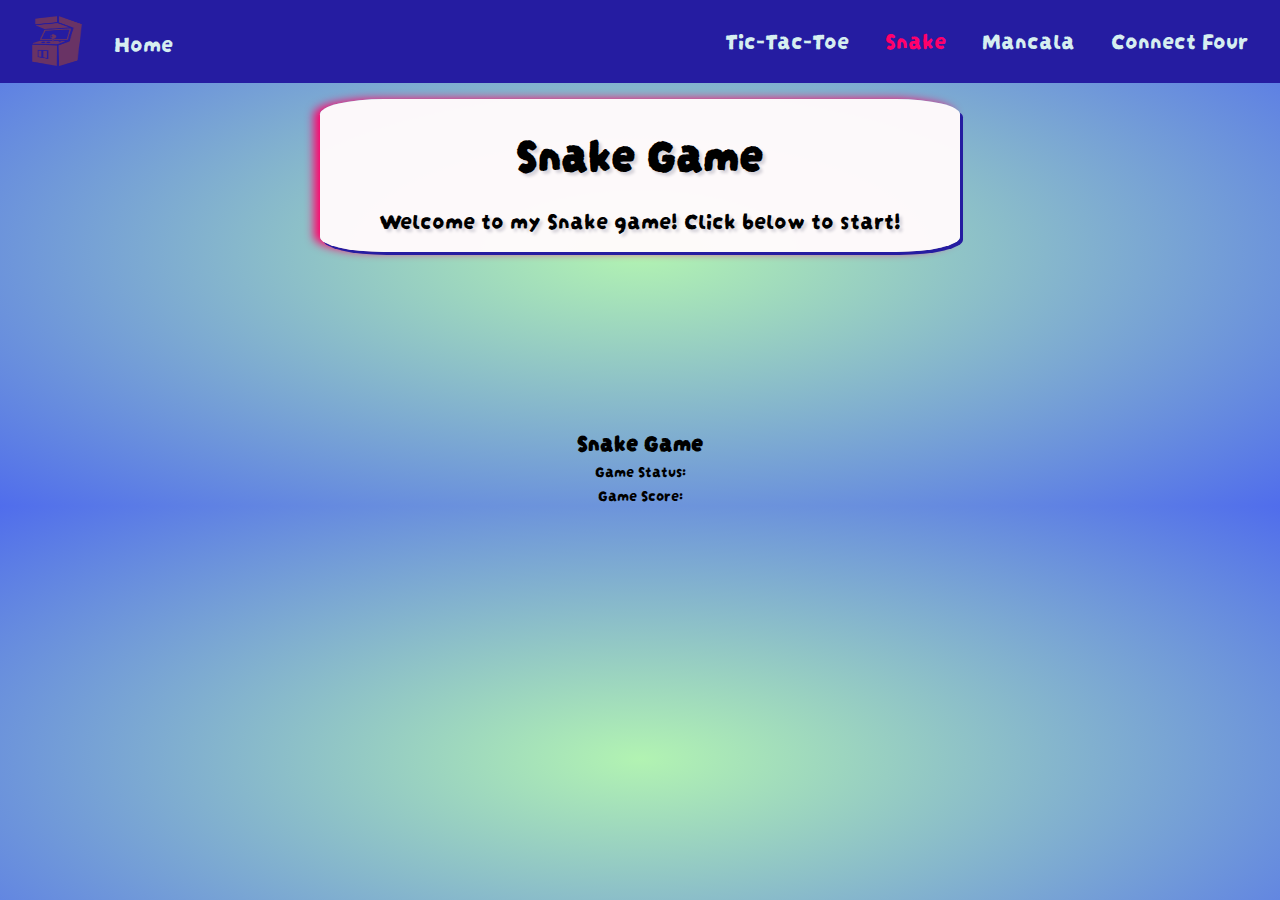
<file: arcade/snakepage.html>
<!DOCTYPE html>
<html lang="en">
<head>
    <meta charset="UTF-8">
    <meta http-equiv="X-UA-Compatible" content="IE=edge">
    <meta name="viewport" content="width=device-width, initial-scale=1.0">
    <title>Jack's Snake Game</title>
    <link rel="stylesheet" href="style.css">
</head>
<body>
<header>
   <div class = "header-left" >
       <a href="index.html" class="logo"><img src="./images_and_assets/logo.png" alt="logo for Jack's Arcade" width="50px" height="50px"></a>
        <a href="index.html">Home</a>
    </div> 
   <div class = "header-right" >
        <a class="tictactoe" href="./tictactoepage.html">Tic-Tac-Toe</a>
        <a class="snake active" href="./snakepage.html">Snake</a>
        <a class="mancala" href="./mancalapage.html">Mancala</a>
        <a class="connectfour" href="./connectfourpage.html">Connect Four</a>
   </div>
</header>
<main>
    <div class="welcome-container">
        <h1>Snake Game</h1>
        <p class="welcome-text">Welcome to my Snake game! Click below to start!</p>
    </div>
    <div class="game-box">
        <canvas id="canvas"></canvas>
    </div>
    <div class="game-info">
        <h2>Snake Game</h2>
        <p id="game-status">Game Status:</p>
        <p id="game-score">Game Score:</p>
    </div>
</main>
    <script src="appSnake.js"></script>
</body>
</html>
</file>
<file: arcade/style.css>
@import url('https://fonts.googleapis.com/css2?family=Bebas+Neue&family=Darumadrop+One&family=IBM+Plex+Sans&family=Poppins&display=swap');
* { 
    margin:0;
    padding:0;
    box-sizing: border-box; 
    text-align: center;
    font-family:"Darumadrop One", "Poppins", "Bebas Neue",serif;
}

body {
    background-color: #cccccc;
    background-image: radial-gradient(rgb(178, 243, 178), rgb(80, 109, 236));;
}

header {
    overflow:hidden;
    background-color: rgb(37, 28, 161);
    padding: 1rem 1rem;
    margin:0px;
    display:flex;
    justify-content: space-between;
    align-items: center; 
}

header .header-left {
    display:flex;
    align-items: center;
}

header a {
    font-size:1.5rem;
    text-decoration: none;
    color:rgb(214, 238, 240);
    margin:0rem 0.5rem;
    padding:0rem 0.5rem;
    line-height:1rem;
}

header a.logo {
    font-size:1rem; /*same value as the line height in header a so that header doesn't increase in size when font gets bigger for responsive design */
}

header a:hover {
    color:#0ee00e;
}

header a.active { 
    color:rgb(255, 0, 106);
}

main {
    display:flex;
    flex-flow:column nowrap;
}

main > .game-container { 
    display:flex;
    flex-flow:row wrap;
    justify-content: space-around;
    gap:3rem;
    width:40rem;
    margin:auto;
    padding:0.5rem;
    border:10px ridge rgb(255, 0, 106);
    border-radius:5%;
    background-color: rgba(255, 255, 255, 0.975);
}

main > .welcome-container {
    padding:0.5rem;
    width:50vw;
    margin:1rem auto;
    background-color: rgba(255, 250, 251, 0.975);
    border-radius:10%;
    font-size: 1.5rem;
    text-shadow: 3px 3px 3px #d6d3da;
    box-shadow: 3px 3px rgb(37, 28, 161), -0.25em 0 .4em rgb(255, 0, 106);
}

main > .welcome-container > * {
    font-family:"Darumadrop One", serif;
    color:black;
    padding:0.5rem;  
}

.arcade-name {  
    margin:auto;
}

.welcome-text {
    margin:auto;
}

.game {
    width:12rem;
    height:12rem;
    padding:0rem;
    border-radius:100%;
    overflow:hidden;
    box-shadow: 3px 3px rgb(92, 17, 190), -0.25em 0 .3em rgb(255, 0, 106);
}

.game:hover {
    box-shadow: 3px 3px rgb(255, 0, 106), -0.25em 0 .3em rgb(92, 17, 190);
    border:3px solid rgb(51, 7, 153);
}


/* media queries rough draft */
@media screen and (max-width:500px) {
    header {
        flex-flow:column nowrap;
        justify-content: center;
        padding:0;
        margin:0 auto;
    }

    header a { 
        display:flex;
        flex-flow:column nowrap;
        margin:0.5rem 1rem;
        padding:1rem;
        font-size: 2.5rem;
        border-bottom: 2.5px solid grey;
        
    }

    main {
        flex-flow:row wrap;
    }

    .game-container {
        flex-flow:column nowrap;
    }

    main > .welcome-container {
        width:90vw;
        margin:1rem auto;
        font-size: 1.5rem;
    }
}
</file>
